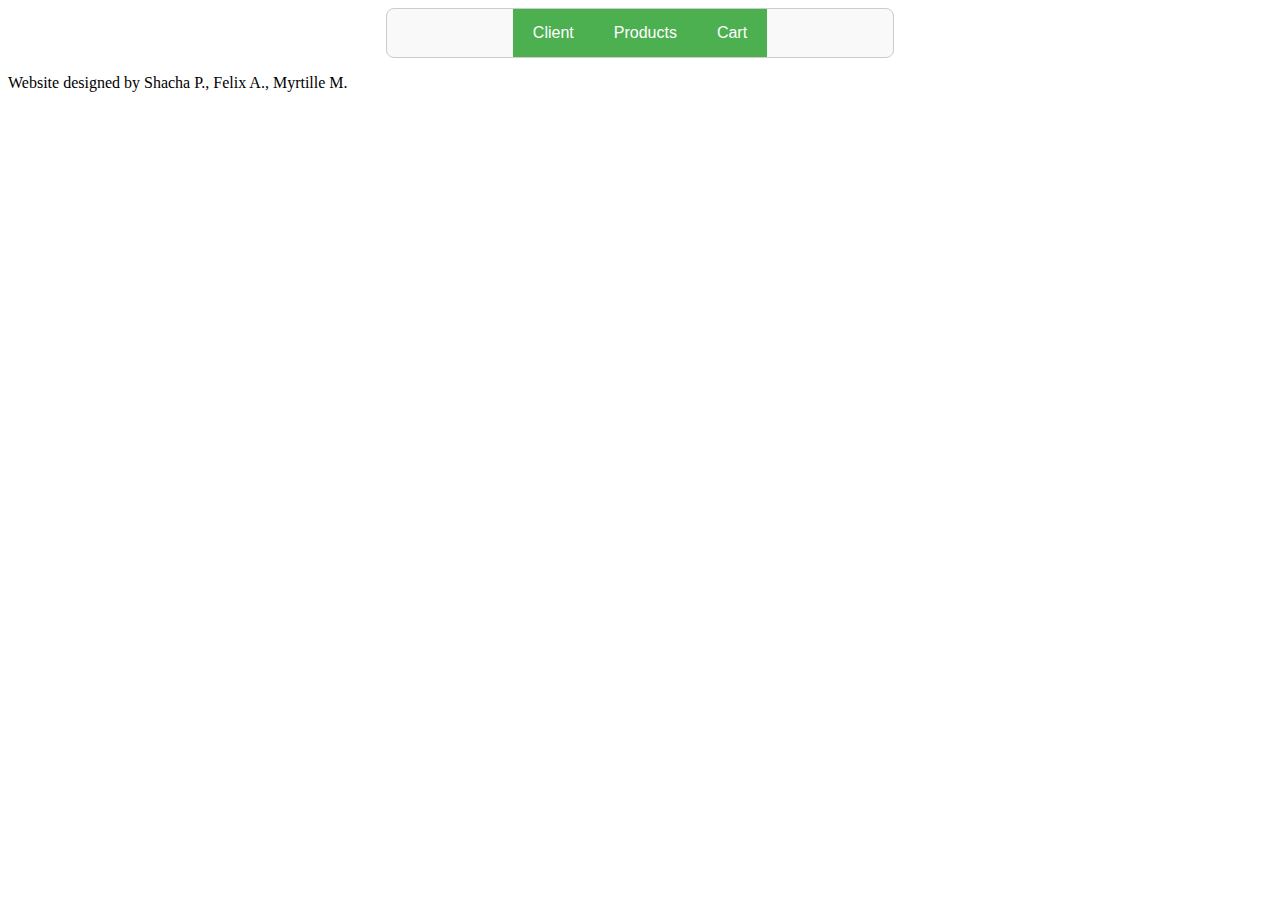
<file: index.html>
<!DOCTYPE html>
<html>
<head>
	<! This style sheet is taken from  https://www.w3schools.com/howto/howto_js_tabs.asp>
	<link href="styles/style.css" rel="stylesheet" type="text/css">
</head>

<body>

<!-- Tab links, each one with an onclick event associated with it -->
<div class="tab">
  <button class="tablinks" onclick="openInfo(event, 'Client')">Client</button>
  <button class="tablinks" onclick="openInfo(event, 'Products')">Products</button>
  <button class="tablinks" onclick="openInfo(event, 'Cart')">Cart</button>
</div>


<!-- Product categories-->

<!-- <div class="productCategory"> -->
  <!-- code for products added in groceries.js -->
  <!-- <ul class="breadcrumb">
    <li><a href="vegetarian.html">Vegetarian</a></li>
    <li><a href="glutenFree.html">GlutenFree</a></li>
    <li><a href="organic.html">Organic</a></li>
  </ul>
</div> -->


<!-- Tab content -->
<div id="Client" class="tabcontent">
  <h3>Client Information</h3>
  <div class="priceSlider">
    <p>Select a Price Range</p>
    <input type="range" min="1" max="20" value="10" step="0.10" id="pSlider" oninput="updateSlider()"> $ <span id="sortedPrice"></span>
  </div>
  <p>Select any dietary needs, then click Register Choices.</p>
	Choose a Category:
	<div id="dietSelect" name="dietSelect">
    <input type="checkbox" id="Vegetarian" name="Vegetarian">
    <label for="Vegetarian">Vegetarian</label><br>
    <input type="checkbox" id="GlutenFree" name="GlutenFree">
    <label for="GlutenFree">GlutenFree</label><br>
    <input type="checkbox" id="Organic" name="Organic">
    <label for="Organic">Organic</label><br>
    <button id="dietButton" type="button" class="block" onclick="populateListProductChoices('dietSelect', 'displayProduct')">
      Register Choices
    </button>
  </div>
</div>

<div id="Products" class="tabcontent">
  <h3>Your targeted products</h3>
  <p>We preselected products based on your restrictions.</p>
	 Choose items to buy, then add the products to the cart: <br>
   <br>
	 <div id="displayProduct"></div>
	 <button id="addCart" type="button" class="block" onclick="selectedItems()">
		Add selected items to cart.
    <br>
	</button>
  <button id="Category" type="button" class="block" onclick="addProductToCategory('products','productCategory')">
    Shop products by category
  </button>

  <div id="productCategory">
    <ul class="breadcrumb">
      <li><a href="vegetarian.html">Vegetarian</a></li>
      <li><a href="glutenFree.html">GlutenFree</a></li>
      <li><a href="organic.html">Organic</a></li>
    </ul>
  </div>
</div>

<div id="Cart" class="tabcontent">
  <h3>Cart</h3>
  <p>Here is your cart.</p>
  <div id="displayCart"></div>
</div>

<script src="scripts/groceries.js"></script>
<script src="scripts/main.js"></script>


<p>Website designed by Shacha P., Felix A., Myrtille M.</p>
</body>
</html>
</file>
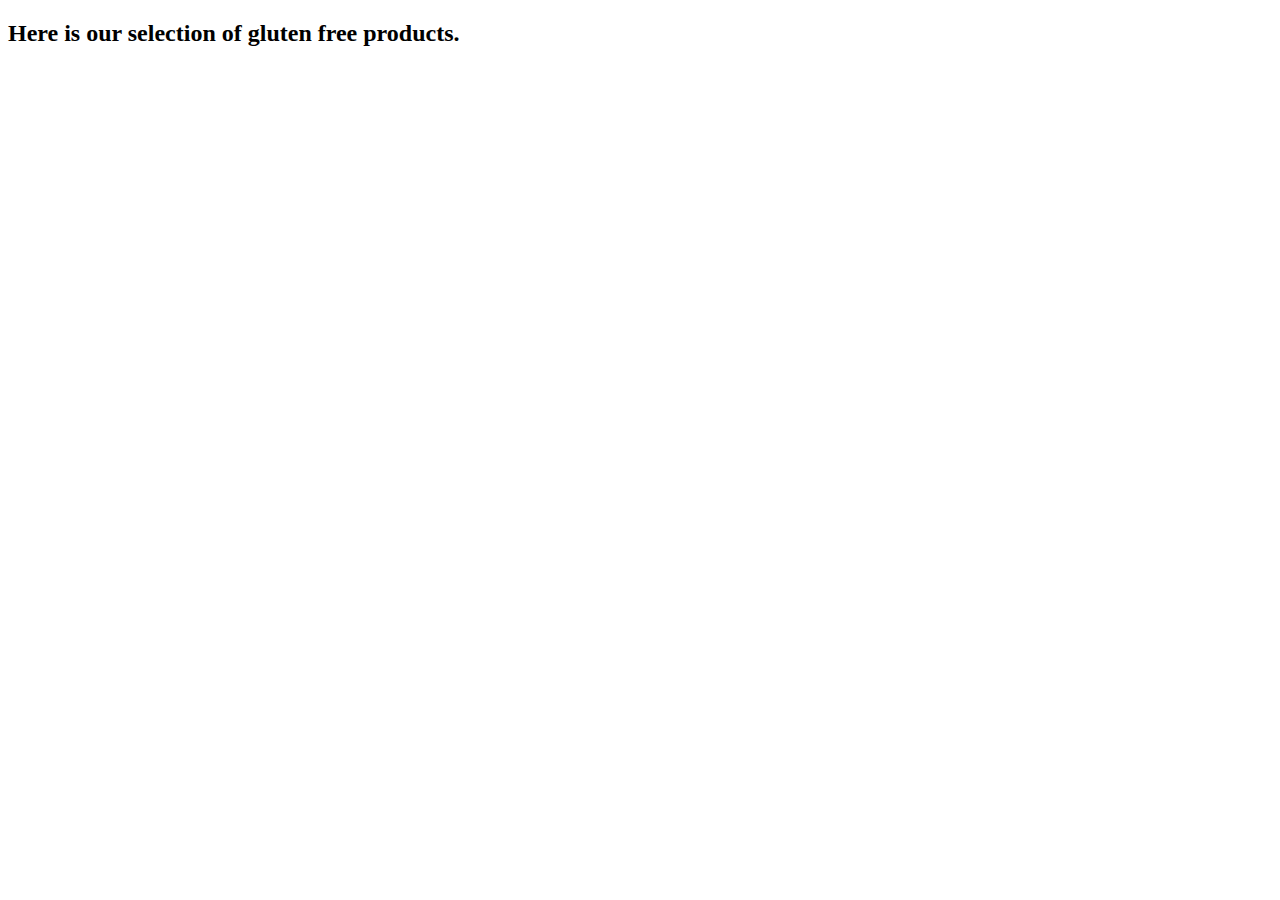
<file: glutenFree.html>
<!DOCTYPE html>
<html lang="en">
<head>
    <meta charset="UTF-8">
    <meta name="viewport" content="width=device-width, initial-scale=1.0">
    <title>Document</title>
</head>
<body>
    <div id="veg">
        <h2>Here is our selection of gluten free products.</h2>

    </div>
</body>
</html>
</file>
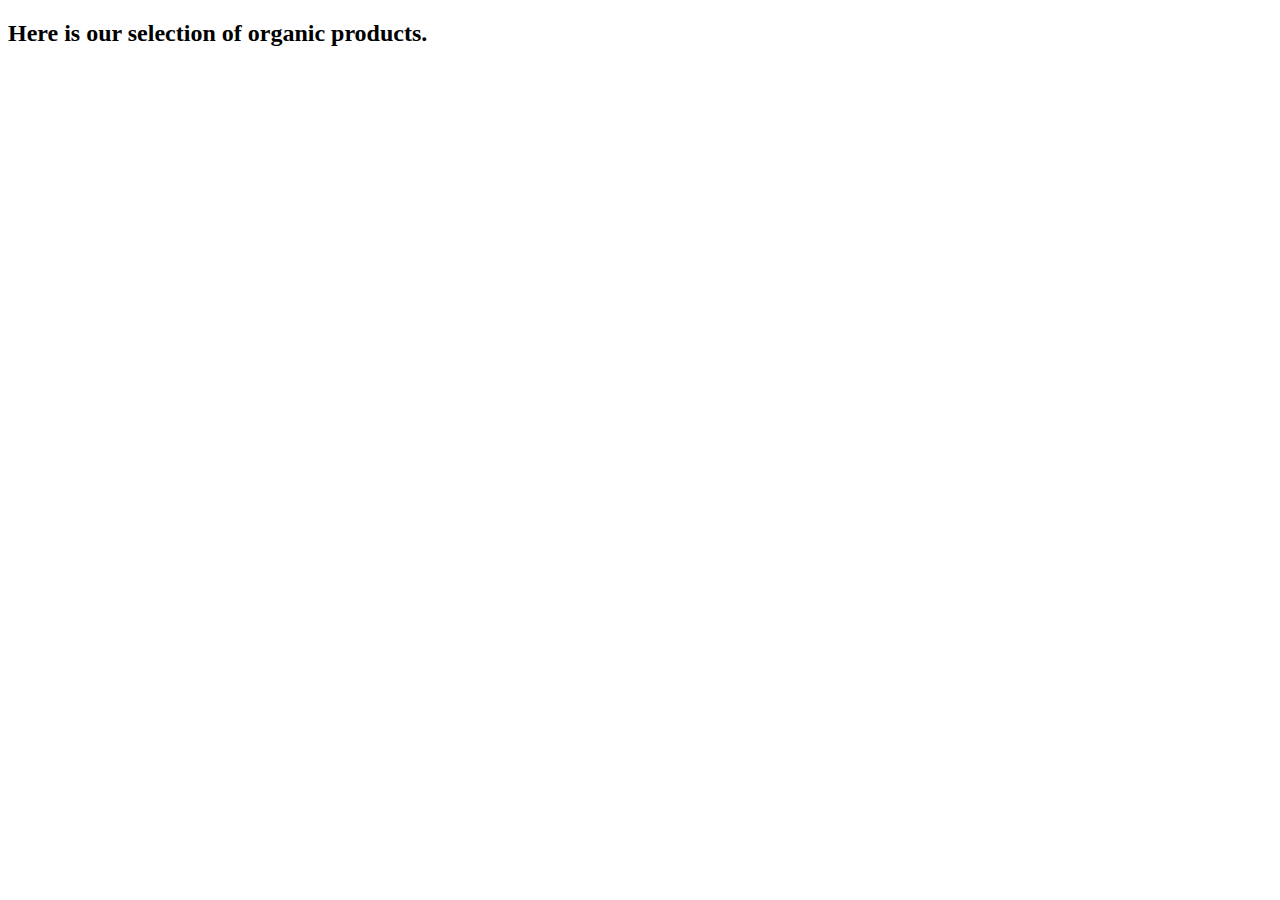
<file: organic.html>
<!DOCTYPE html>
<html lang="en">

<head>
    <meta charset="UTF-8">
    <meta name="viewport" content="width=device-width, initial-scale=1.0">
    <title>Document</title>
</head>

<body>
    <div id="veg">
        <h2>Here is our selection of organic products.</h2>

    </div>
</body>

</html>
</file>
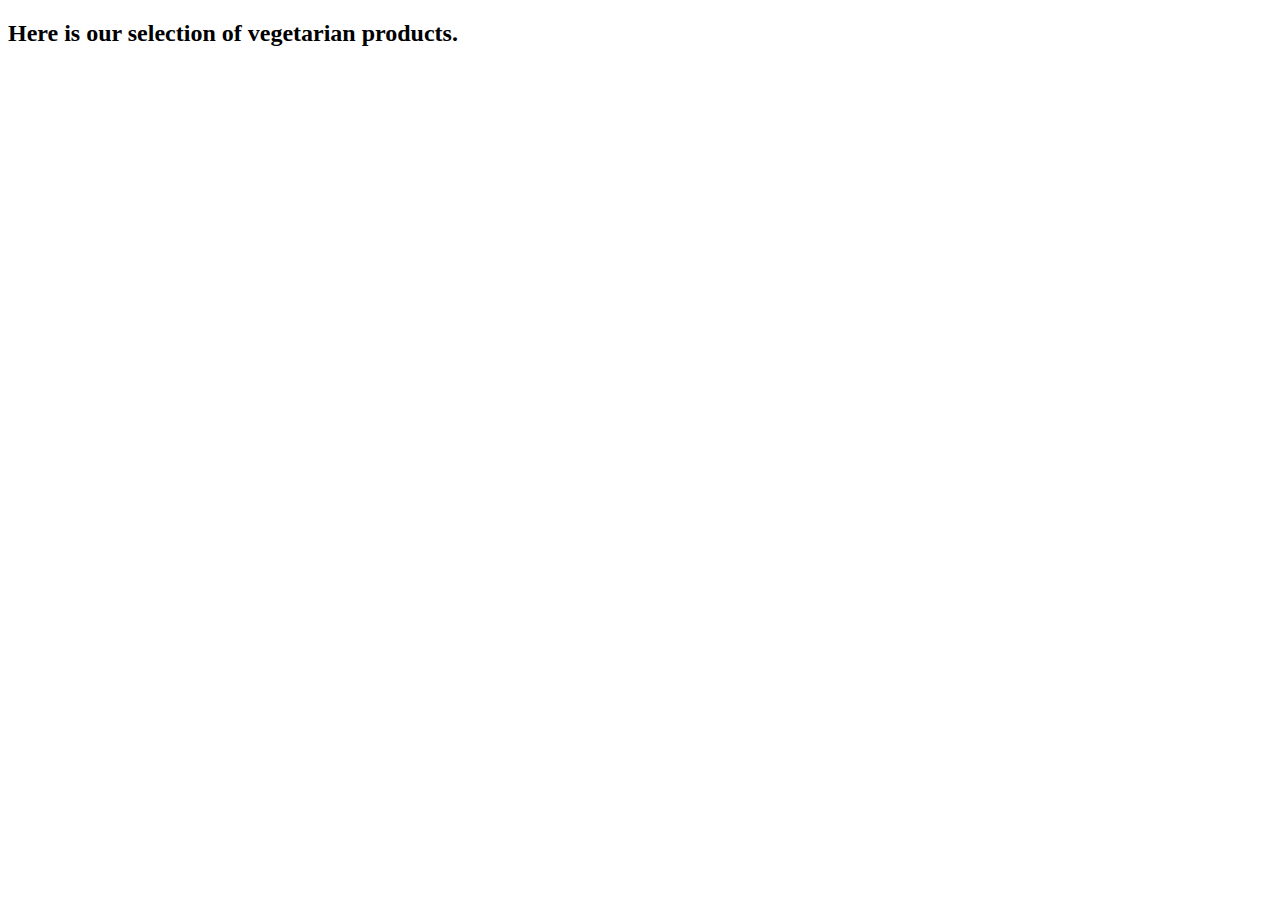
<file: vegetarian.html>
<!DOCTYPE html>
<html lang="en">

<head>
    <meta charset="UTF-8">
    <meta name="viewport" content="width=device-width, initial-scale=1.0">
    <title>Document</title>
</head>

<body>
    <div id="veg">
        <h2>Here is our selection of vegetarian products.</h2>

    </div>
</body>

</html>
</file>
<file: styles/style.css>
/* Grocery Shopping Styles */

/* Container for Tabs */
.tab {
  display: flex;
  justify-content: center;
  overflow: hidden;
  border: 1px solid #ccc;
  background-color: #f9f9f9;
  border-radius: 8px;
  max-width: 40%; /* Adjust max-width as needed */
  width: 100%;
  margin: 0 auto; /* Center the container */
}

/* Tab Button Styles */
.tab button {
  background-color: #4CAF50;
  color: white;
  float: left;
  border: none;
  outline: none;
  cursor: pointer;
  padding: 15px 20px;
  transition: background-color 0.3s;
  font-family: 'Arial', sans-serif;
  font-size: 16px;
}

/* Hover Effect on Tab Buttons */
.tab button:hover {
  background-color: #45a049;
}

/* Active Tab Button Styles */
.tab button.active {
  background-color: #45a049;
}

/* Tab Content Styles */
.tabcontent {
  display: none;
  padding: 15px;
  border: 1px solid #ccc;
  border-top: none;
  border-radius: 0 0 8px 8px;
  justify-content: center;
  max-width: 30%;
  font-family: 'Arial', sans-serif;
  font-size: 16px;
  color: #333;
  margin: auto;
}

/* Emoji Style for Tab Content */
.tabcontent::before {
  font-size: 30px;
  display: block;
  margin-bottom: 10px;
  color: #4CAF50;
}

/* Add to Cart Button Styles */
#addCart {
  padding: 10px 20px;
  border: 2px solid #4CAF50;
  background-color: #4CAF50;
  color: white;
  border-radius: 5px;
  cursor: pointer;
  transition: background-color 0.3s;
}

/* Hover Effect on Add to Cart Button */
#addCart:hover {
  background-color: #45a049;
}

/* Image Styles */
img {
  width: 200px;
}


ul.breadcrumb {
  padding: 10px 10px;
  background-color: #ffffff;

}

ul.breadcrumb li {
  display: inline;
  color: rgb(13, 71, 177);
  font-size: 10px;
}

ul.breadcrumb li+li::before {
  padding: 10px;
  color: rgb(13, 71, 105);
  content: "/\00a0";
}


ul.breadcrumb li:hover {
  color: #040404;
  text-decoration: underline;
}

.Category button{
  background-color: #4CAF50;
  color: white;
  float: left;
  border: none;
  outline: none;
  cursor: pointer;
  padding: 15px 20px;
  transition: background-color 0.3s;
  font-family: 'Arial', sans-serif;
  font-size: 16px;
}
</file>
